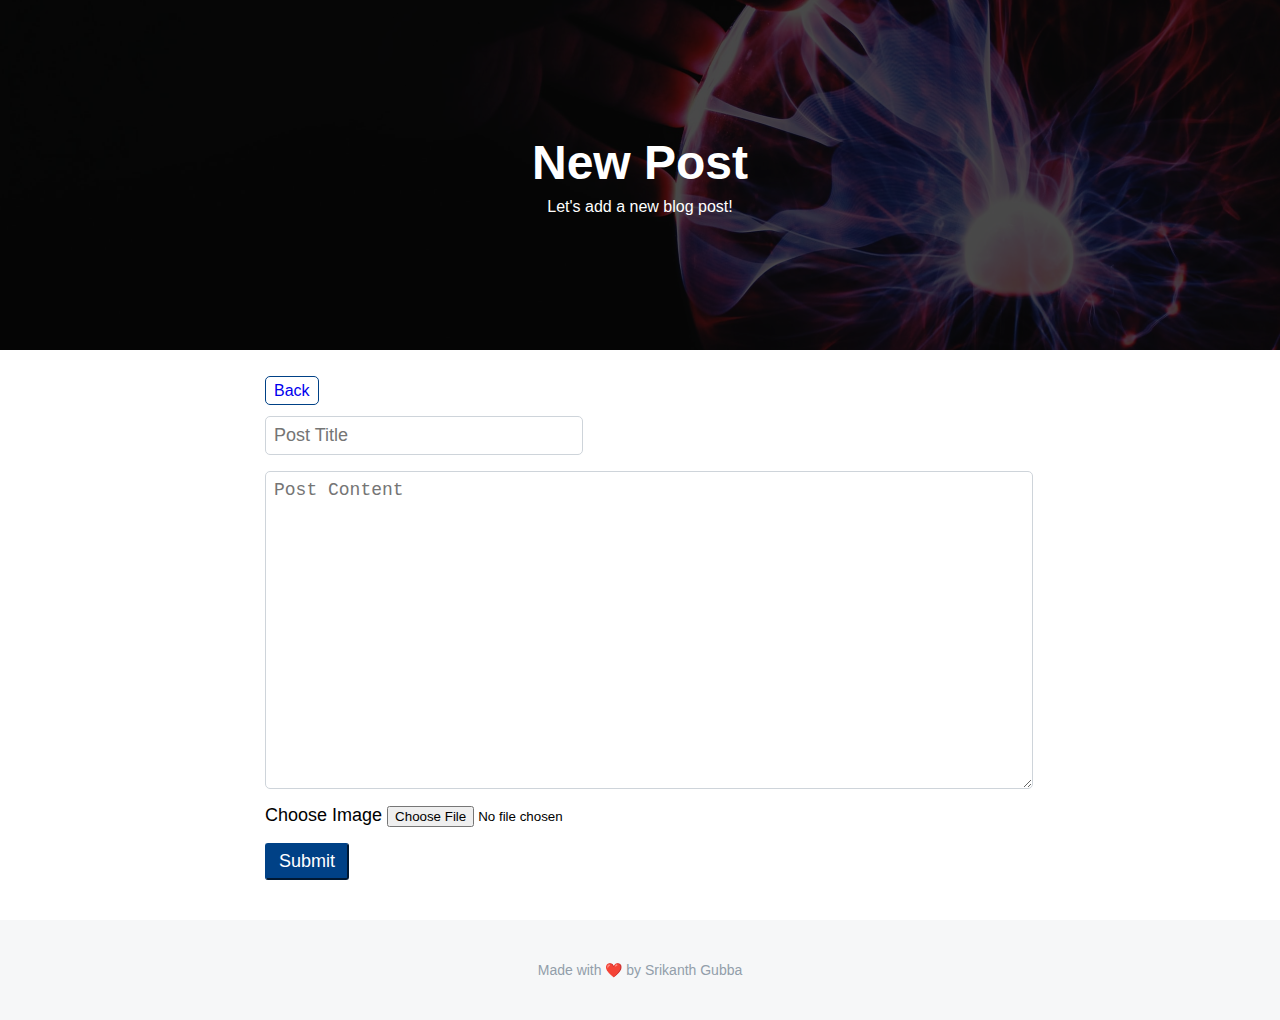
<file: new-post.html>
<!DOCTYPE html>
<html>

<head>
    <meta charset="utf-8">
    <meta http-equiv="X-UA-Compatible" content="IE=edge">
    <title>New Post</title>
    <meta name="description" content="">
    <meta name="viewport" content="width=device-width, initial-scale=1">
    <link rel="stylesheet" href="style/style.css">
    <link rel="stylesheet" href="style/new-post.css">
</head>

<body>
    <div class="container new-post-page">
        <header>
            <div class="title">New Post</div>
            <div class="subtext">
                Let's add a new blog post!
            </div>

        </header>
        <div class="main">
            <div class="main-container">
                <div class="navigation">
                    <a href="index.html">Back</a>
                </div>
                <div class="form-container">
                    <form>
                        <input id="form-post-title" type="text" name="post-title" placeholder="Post Title" />
                        <textarea id="form-post-content" name="post-content" placeholder="Post Content"></textarea>
                        <div>
                            <label>Choose Image</label>
                            <input type="file" name="post-image" id="form-post-image" accept="image/*">
                        </div>
                        <button id="form-post-submit" type="button" onclick="submitNewPost()">Submit</button>
                    </form>
                </div>
            </div>
        </div>
        <footer>
            <p>Made with ❤️ by Srikanth Gubba</p>
        </footer>
    </div>
    <script src="js/new-post.js"></script>
</body>

</html>
</file>
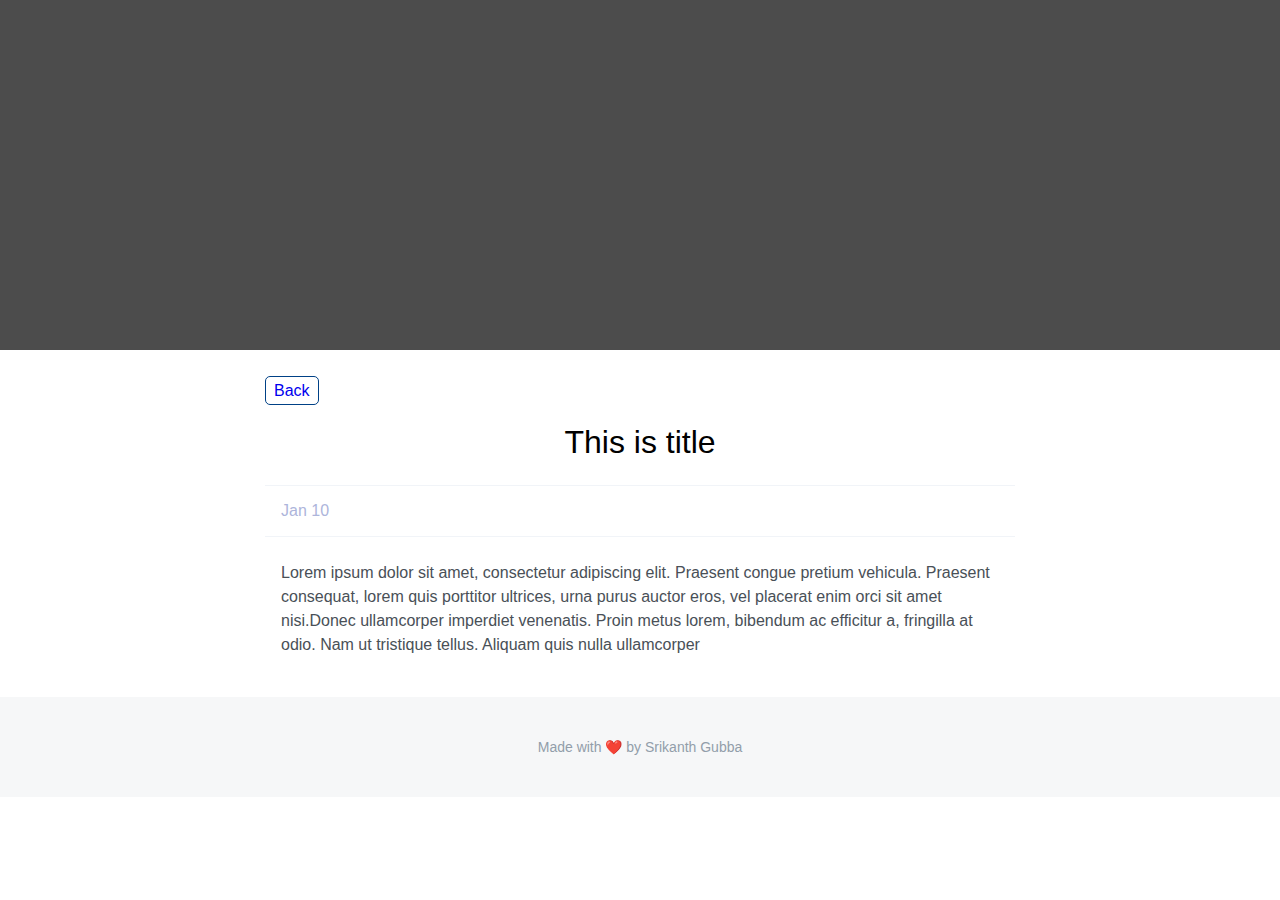
<file: post.html>
<!DOCTYPE html>
<html>
    <head>
        <meta charset="utf-8">
        <meta http-equiv="X-UA-Compatible" content="IE=edge">
        <title>Post</title>
        <meta name="description" content="">
        <meta name="viewport" content="width=device-width, initial-scale=1">
        <link rel="stylesheet" href="style/style.css">
        <link rel="stylesheet" href="style/post.css">
    </head>
    <body>
        <div class="container">
            <header>
            </header>
            <div class="main">
                <div class="main-container">
                    <div class="navigation">
                        <a href="index.html">Back</a>
                    </div>
                   <div class="post-container ">
                       <div id="individual-post-title">This is title</div>
                       <div id="individual-post-date"> Jan 10</div>
                       <div id="individual-post-content">Lorem ipsum dolor sit amet, consectetur adipiscing elit. Praesent congue pretium vehicula. Praesent consequat, lorem quis porttitor ultrices, urna purus auctor eros, vel placerat enim orci sit amet nisi.Donec ullamcorper imperdiet venenatis. Proin metus lorem, bibendum ac efficitur a, fringilla at odio. Nam ut tristique tellus. Aliquam quis nulla ullamcorper</div>

                    </div>
                </div>
            </div>
            <footer>
                <p>Made with ❤️ by Srikanth Gubba</p>
            </footer>
        </div>
        <script src="js/post.js" async defer></script>
    </body>
</html>
</file>
<file: style/style.css>
body {
    margin: 0;
    font-family: Arial, Helvetica, sans-serif;
}

.post-link {
    text-decoration: none;
}

header {
    min-height: 350px;
    color: white;
    display: flex;
    flex-direction: column;
    justify-content: center;
    align-items: center;
    
    background-size: cover;
    background-position: center;
    position: relative;

}

.home-page header , .new-post-page header {
    background-image: url(/assets/banner.jpeg);
}
header > * {
    z-index: 10;
}

header::after {
    content: "";
    position: absolute;
    top: 0;
    bottom: 0;
    left: 0;
    right: 0;
    background-color: rgba(0, 0, 0, 0.7);
}

.profile-image {
    width: 100px;
    height: 100px;
    background-color: white;
    border-radius: 60%;
    background-image: url(/assets/profile.png);
    background-size: cover;

}
.profile-name , .title {
    font-size: 3em;
    font-weight: bold;
}

.subtext {
    margin-top: 8px;
}

.main {
    margin-top: 32px;
    display: flex;
    justify-content: center;
}

.main-container {
    max-width: 750px;
    min-width: 600px;
    width: 100%;
    padding-left: 16px;
    padding-right: 16px;
    
}

.post {
    display: flex;
    border: 1px solid #eaecee;
    border-radius: 8px;
    height: 200px;
    overflow: hidden;
    margin-top: 24px;
}

.post:hover {
    transform: translate3d(0,-10px,0);
    box-shadow: 0 2rem 5rem 0 rgba(0, 0, 0, 0.1);
    opacity: 0.8;
    transition: all 0.25s ease;
    cursor: pointer;
}
.post-image {
    flex-basis: 40%;
    background-size: cover;
    background-position: center;
}
.post-content {
    flex-basis: 60%;
    padding: 20px;
}

.post-date {
    font-size: 14px;
    color:#929eaa;
    font-weight: 500;
}
.post-title {
    margin-top: 12px;
    font-size: 1.5em;
    font-weight: 700;
    color: black;
}

.post-text {
    margin-top: 4px;
    color:#495057;
    font-weight: 500;
    line-height: 1.4;
    max-height: 70px;
    overflow: hidden;
}

/* //.new-post-button i removed */
.nav-button {
    position: fixed;
    bottom: 30px;
    right: 30px;
    font-size: 24px;
    width: 50px;
    height: 50px;
    background-color: #004186;
    border-radius: 50%;
    color: white;
    display: flex;
    justify-content: center;
    align-items: center;
    box-shadow: 0 2px 5px 0 rgba(0, 0, 0, 0.26);
    transition: all 0.50 ease;
}

.nav-button.new-post-button:hover {
    background-color:darkblue;
}



footer {
    min-height: 100px;
    background-color: #eaecee70;
    color: #929eaa;
    display: flex;
    justify-content: center;
    align-items: center;
    margin-top: 40px;
    font-size: 14px;
}

.navigation a {
    text-decoration: none;
    border: 1px solid #004186;
    border-radius: 5px;
    padding: 5px 8px;
}

a.post-link {   
    text-decoration: none;

}
</file>
<file: style/new-post.css>
form > * {
    display: block;
    margin-top: 16px;
    font-size: 18px;
}

#form-post-title {
    width: 300px;
}

#form-post-title, #form-post-content {
    border: 1px solid #ced4da;
    padding: 8px;
    border-radius: 5px;
    color: #495057;
}

#form-post-content {
    width: 100%;
    min-width: 100%;
    max-width: 100%;
    min-height: 300px;
}

#form-post-submit {
    background-color: #004186;
    border-color: #004186;
    color: white;
    padding: .375rem .75rem;
    border-radius: 3px;
    cursor: pointer;
    transition: all 0.2s ease-in-out;
}

#form-post-submit:hover {
    background-color: #002349;
}
</file>
<file: style/post.css>
/* ADD styling for all of the divs in post.html to match  */

#individual-post-title {
    text-align: center;
    font-size: 2em;
    padding-top: 24px;
    padding-bottom: 24px;
    
}

#individual-post-date {
    padding-top: 16px;
    padding-bottom: 16px;
    padding-left: 16px;
    color: #adb5db;
    border-top: 1px solid #f1f4f8;
    border-bottom: 1px solid #f1f4f8;
}

#individual-post-content {
    padding-top: 24px;
    padding-left: 16px;
    line-height: 1.5;
    padding-right: 16px;
    color: #495057;

}
</file>
